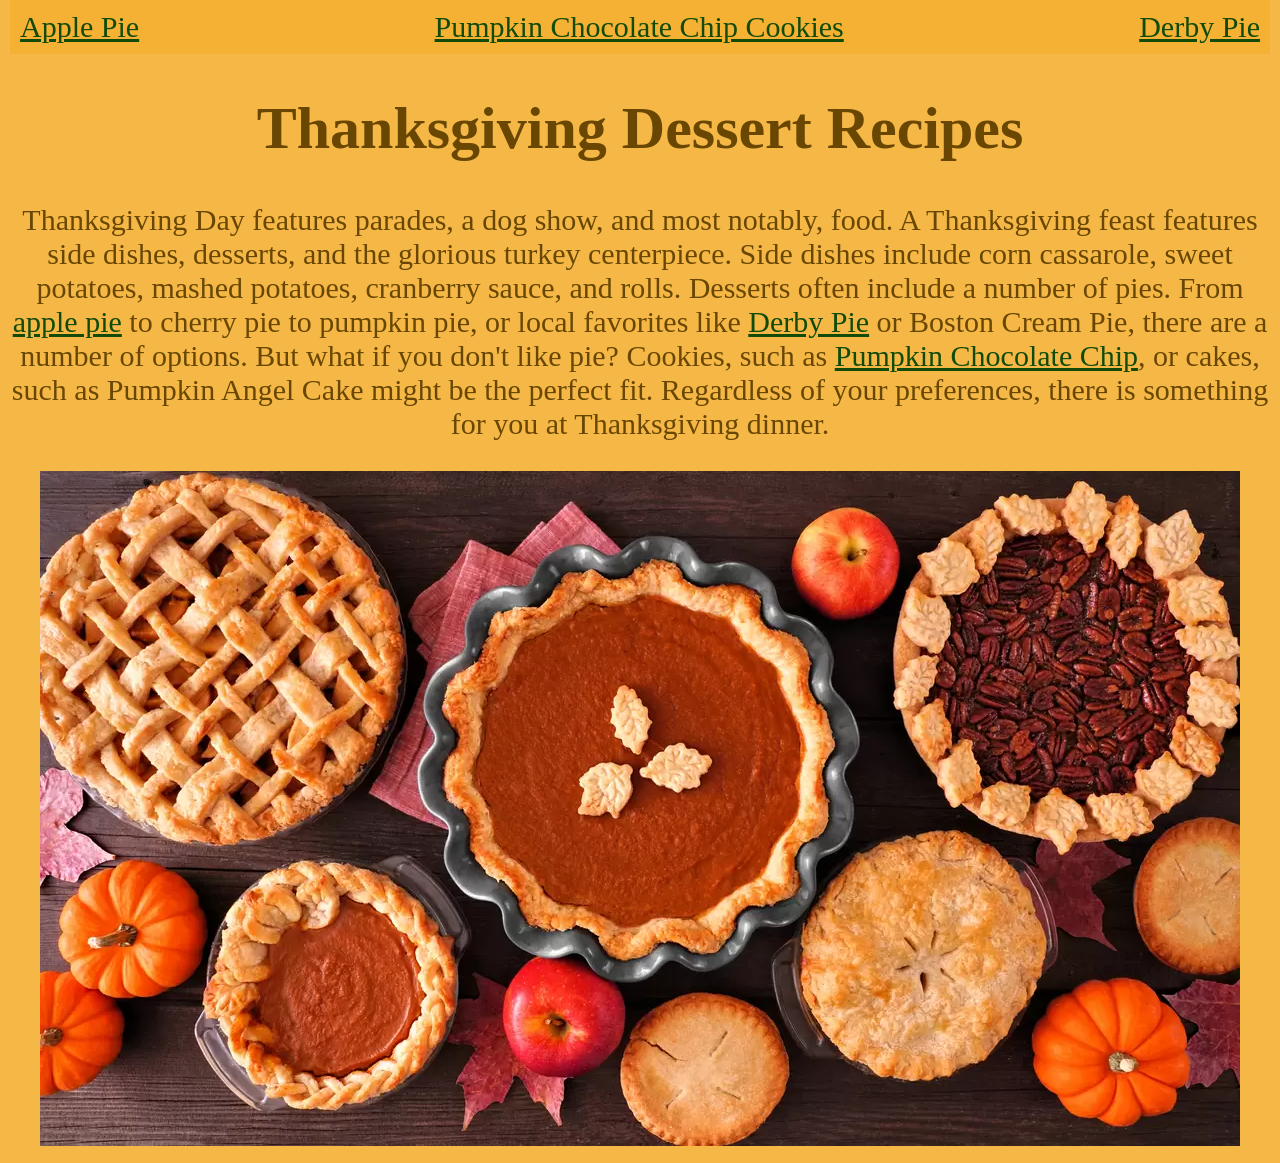
<file: index.html>
<!Doctype html>
<html>
    <head>
        <title>Odin Recipes</title>
        <link href="style.css" rel="stylesheet" type="text/css">
    </head>
    <body>
        <div class="navbar">
            <a href="recipes\apple-pie.html">Apple Pie</a>
            <a href="recipes\pumpkin-chocolate-chip-cookies.html">Pumpkin Chocolate Chip Cookies</a>
            <a href="recipes\derby-pie.html">Derby Pie</a>
        </div>
        <h1>Thanksgiving Dessert Recipes</h1>
        <p>Thanksgiving Day features parades, a dog show, and most notably, food. A Thanksgiving feast features side dishes, desserts, and the glorious turkey centerpiece. Side dishes include corn cassarole, sweet potatoes, mashed potatoes, cranberry sauce, and rolls. Desserts often include a number of pies. From 
            <a href="recipes\apple-pie.html">apple pie</a> to cherry pie to pumpkin pie, or local favorites like 
            <a href="recipes\derby-pie.html">Derby Pie</a> or Boston Cream Pie, there are a number of options. But what if you don't like pie? Cookies, such as 
            <a href="recipes\pumpkin-chocolate-chip-cookies.html">Pumpkin Chocolate Chip</a>, or cakes, such as Pumpkin Angel Cake might be the perfect fit. Regardless of your preferences, there is something for you at Thanksgiving dinner.
        </p>
        <img alt="Table with pies decorated with pumpkins, apples, and leaves" src="assets\Thanksgiving-Desserts.webp">
    </body>
</html>
</file>
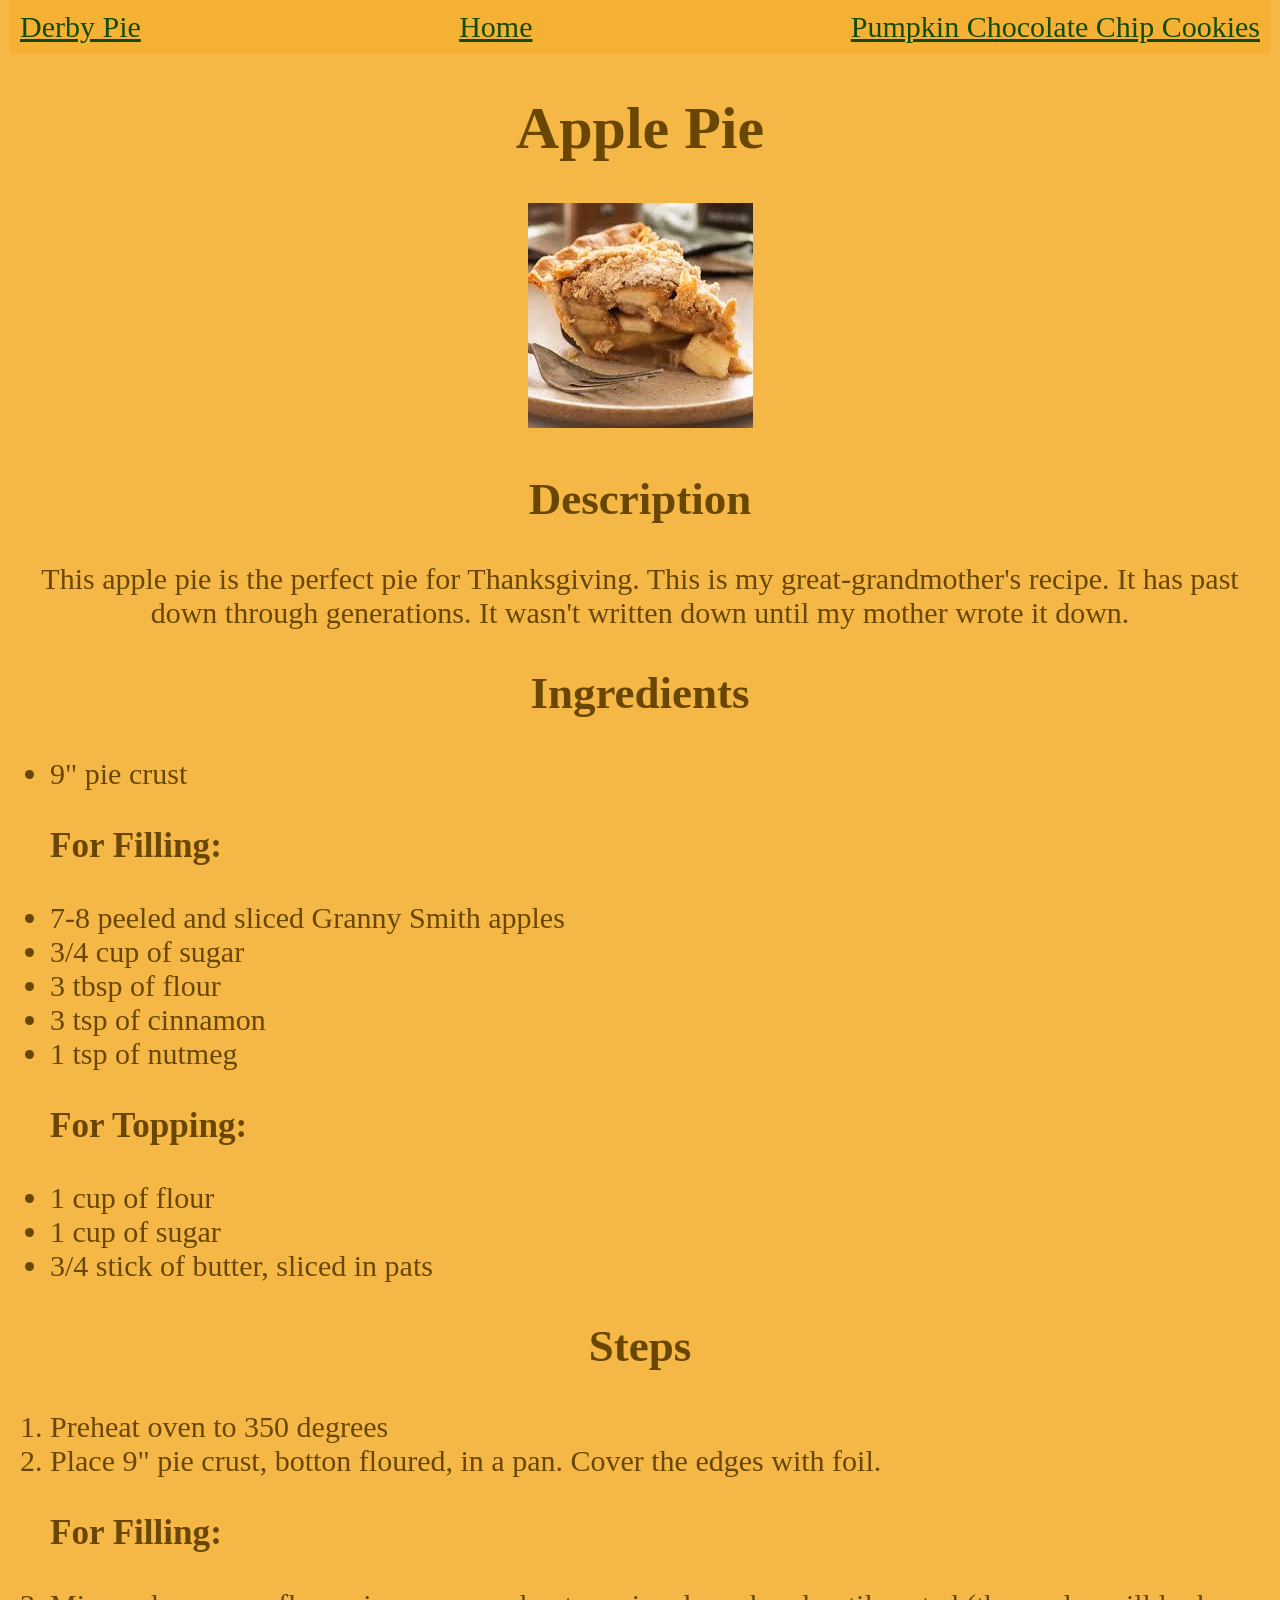
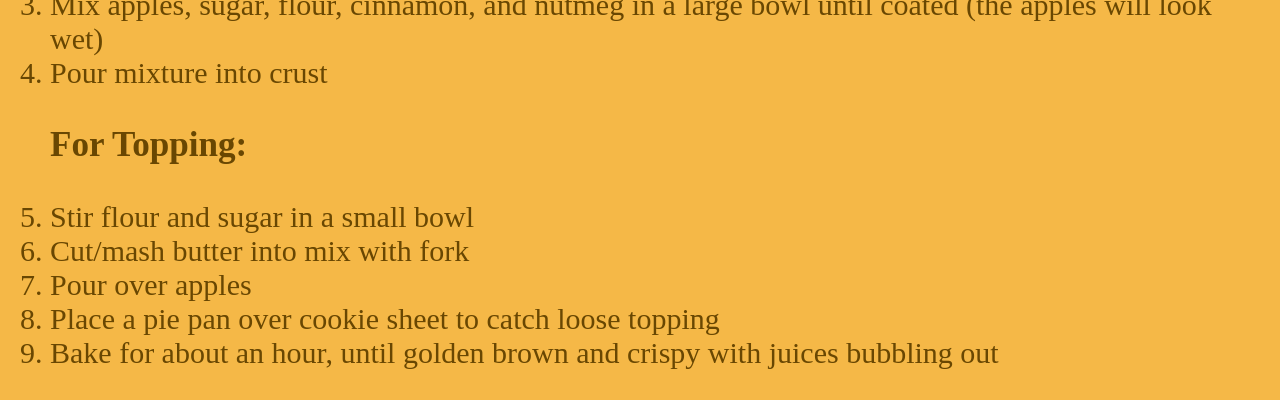
<file: recipes/apple-pie.html>
<!DOCTYPE html>
<html>
    <head>
        <title>Apple Pie</title>
        <link href="../style.css" rel="stylesheet" type="text/css">
    </head>
    <body>
        <div class="navbar">
            <a href="derby-pie.html">Derby Pie</a>
            <a href="../index.html">Home</a>
            <a href="pumpkin-chocolate-chip-cookies.html">Pumpkin Chocolate Chip Cookies</a>
        </div>
        <h1>Apple Pie</h1>
        <img alt="Apple Pie" src="../assets\Apple-Pie.jpg">
        <h2>Description</h2>
        <p>This apple pie is the perfect pie for Thanksgiving. This is my great-grandmother's recipe. It has past down through generations. It wasn't written down until my mother wrote it down.</p>
        <h2>Ingredients</h2>
        <ul>
            <li>9" pie crust</li>
            <h3>For Filling:</h3>
            <li>7-8 peeled and sliced Granny Smith apples</li>
            <li>3/4 cup of sugar</li>
            <li>3 tbsp of flour</li>
            <li>3 tsp of cinnamon</li>
            <li>1 tsp of nutmeg</li>
            <h3>For Topping:</h3>
            <li>1 cup of flour</li>
            <li>1 cup of sugar</li>
            <li>3/4 stick of butter, sliced in pats</li>
        </ul>
        <h2>Steps</h2>
        <ol>
            <li>Preheat oven to 350 degrees</li>
            <li>Place 9" pie crust, botton floured, in a pan. Cover the edges with foil.</li>
            <h3>For Filling:</h3>
            <li>Mix apples, sugar, flour, cinnamon, and nutmeg in a large bowl until coated (the apples will look wet)</li>
            <li>Pour mixture into crust</li>
            <h3>For Topping:</h3>
            <li>Stir flour and sugar in a small bowl</li>
            <li>Cut/mash butter into mix with fork</li>
            <li>Pour over apples</li>
            <li>Place a pie pan over cookie sheet to catch loose topping</li>
            <li>Bake for about an hour, until golden brown and crispy with juices bubbling out</li>
        </ol>
    </body>
</html>
</file>
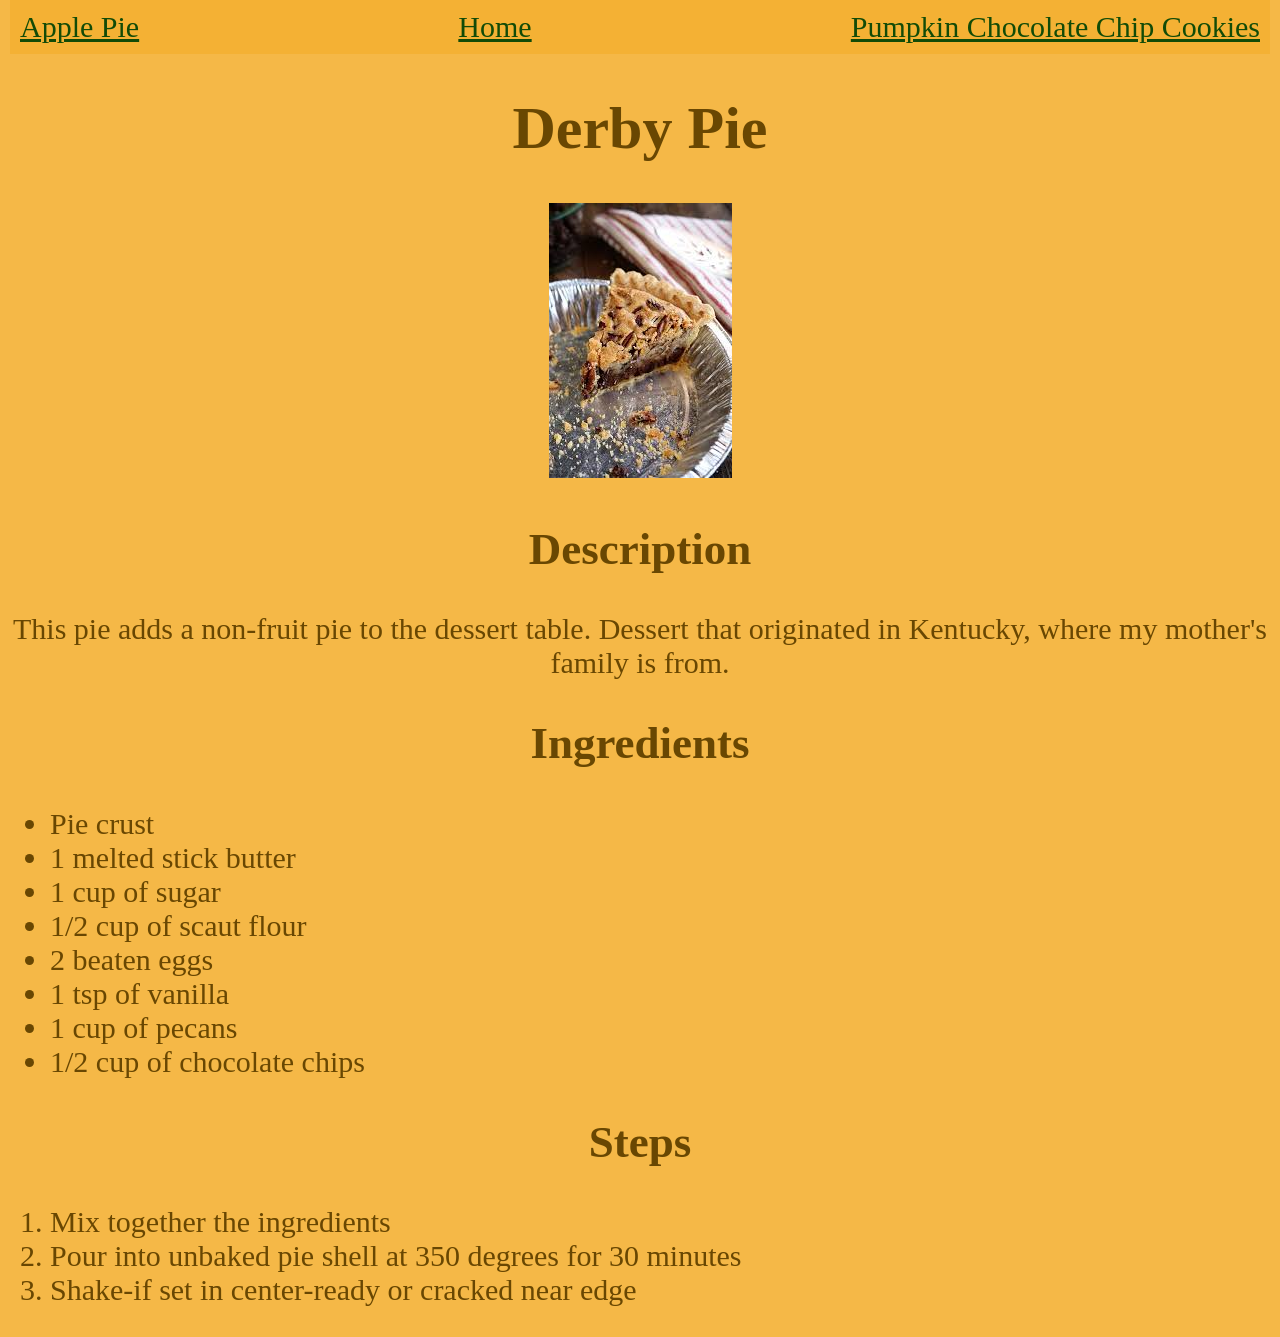
<file: recipes/derby-pie.html>
<!DOCTYPE html>
<html>
    <head>
        <title>Derby Pie</title>
        <link href="../style.css" rel="stylesheet" type="text/css">
    </head>
    <body>
        <div class="navbar">
            <a href="apple-pie.html">Apple Pie</a>
            <a href="../index.html">Home</a>
            <a href="pumpkin-chocolate-chip-cookies.html">Pumpkin Chocolate Chip Cookies</a>
        </div>
        <h1>Derby Pie</h1>
        <img alt="Derby Pie" src="../assets\Derby-Pie.jpg">
        <h2>Description</h2>
        <p>This pie adds a non-fruit pie to the dessert table. Dessert that originated in Kentucky, where my mother's family is from. </p>
        <h2>Ingredients</h2>
        <ul>
            <li>Pie crust</li>
            <li>1 melted stick butter</li>
            <li>1 cup of sugar</li>
            <li>1/2 cup of scaut flour</li>
            <li>2 beaten eggs</li>
            <li>1 tsp of vanilla</li>
            <li>1 cup of pecans</li>
            <li>1/2 cup of chocolate chips</li>
        </ul>
        <h2>Steps</h2>
        <ol>
            <li>Mix together the ingredients</li>
            <li>Pour into unbaked pie shell at 350 degrees for 30 minutes</li>
            <li>Shake-if set in center-ready or cracked near edge</li>
        </ol>
    </body>
</html>
</file>
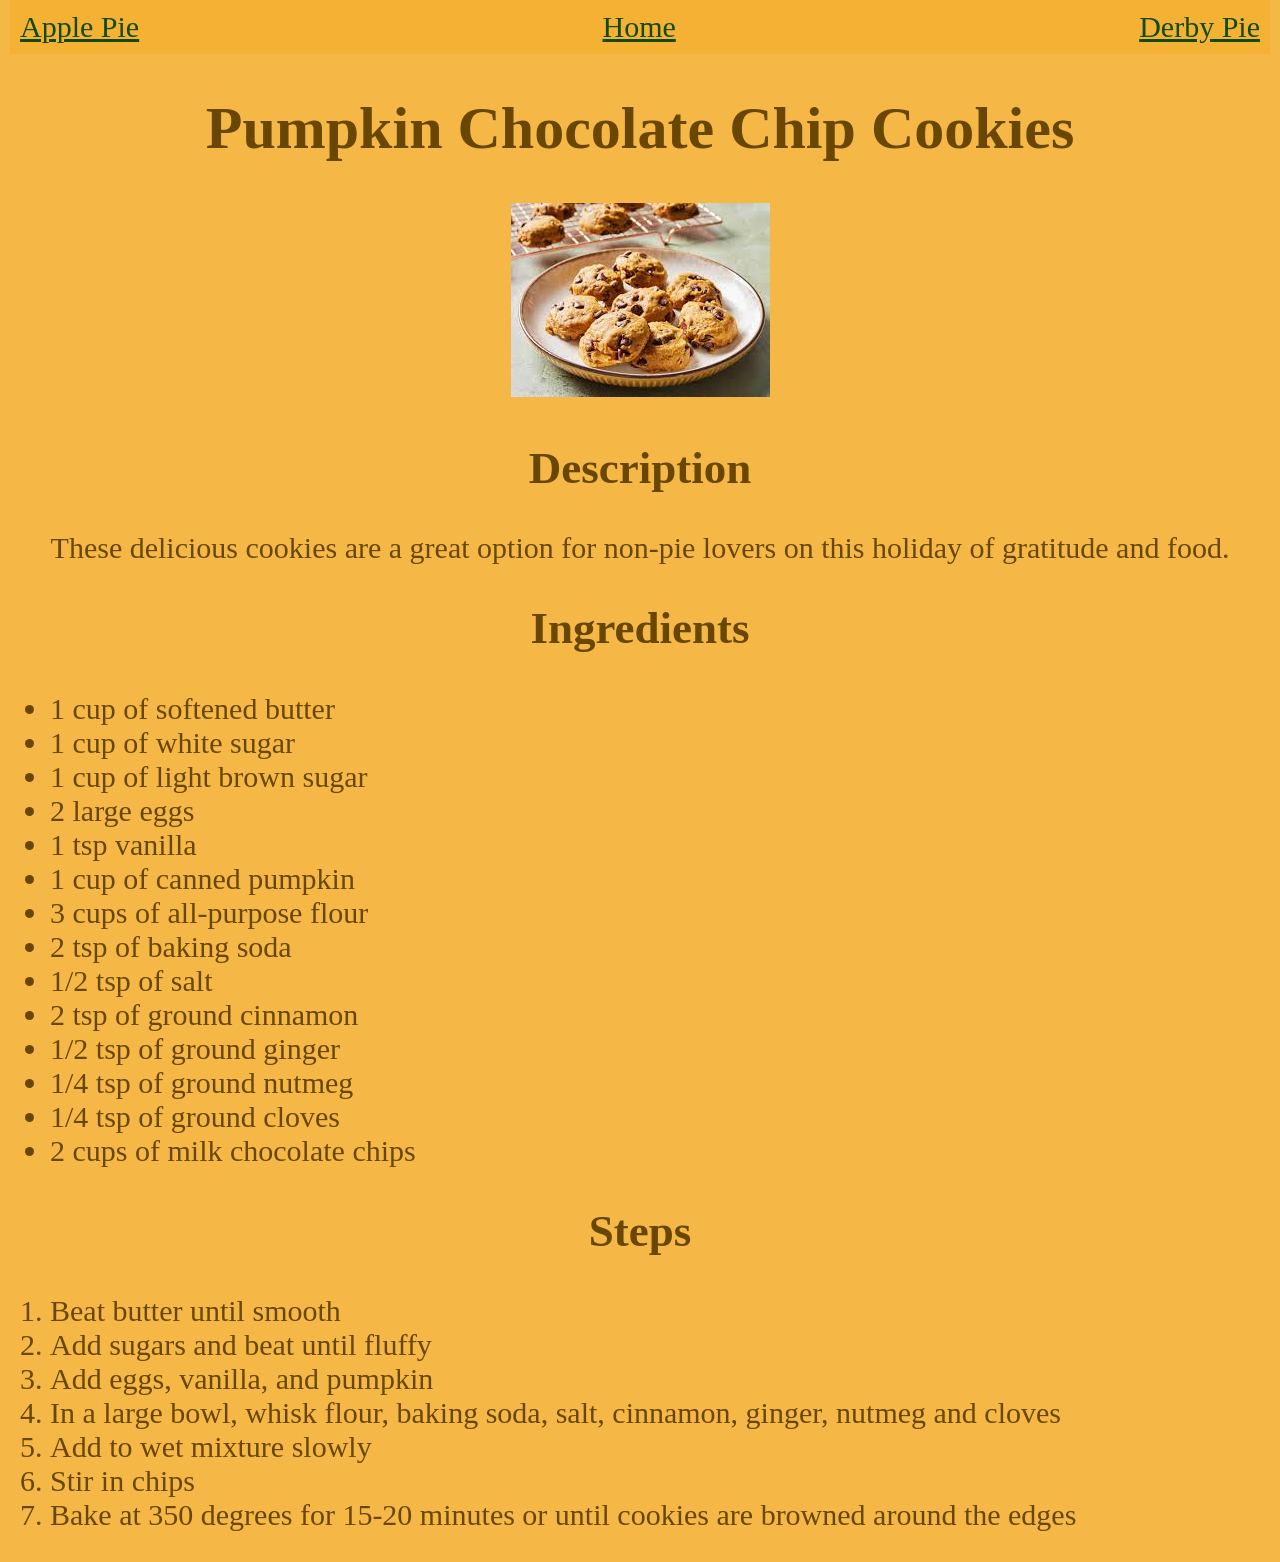
<file: recipes/pumpkin-chocolate-chip-cookies.html>
<!DOCTYPE html>
<html>
    <head>
        <title>Pumpkin Chocolate Chip Cookies</title>
        <link href="../style.css" rel="stylesheet" type="text/css">
    </head>
    <body>
        <div class="navbar">
            <a href="apple-pie.html">Apple Pie</a>
            <a href="../index.html">Home</a>
            <a href="derby-pie.html">Derby Pie</a>
        </div>
        <h1>Pumpkin Chocolate Chip Cookies</h1>
        <img alt="Pumpkin Chocolate Chip Cookies" src="../assets\Pumpkin-Chocolate-Chip-Cookies.jpg">
        <h2>Description</h2>
        <p>These delicious cookies are a great option for non-pie lovers on this holiday of gratitude and food.</p>
        <h2>Ingredients</h2>
        <ul>
            <li>1 cup of softened butter</li>
            <li>1 cup of white sugar</li>
            <li>1 cup of light brown sugar</li>
            <li>2 large eggs</li>
            <li>1 tsp vanilla</li>
            <li>1 cup of canned pumpkin</li>
            <li>3 cups of all-purpose flour</li>
            <li>2 tsp of baking soda</li>
            <li>1/2 tsp of salt</li>
            <li>2 tsp of ground cinnamon</li>
            <li>1/2 tsp of ground ginger</li>
            <li>1/4 tsp of ground nutmeg</li>
            <li>1/4 tsp of ground cloves</li>
            <li>2 cups of milk chocolate chips</li>
        </ul>
        <h2>Steps</h2>
        <ol>
            <li>Beat butter until smooth</li>
            <li>Add sugars and beat until fluffy</li>
            <li>Add eggs, vanilla, and pumpkin</li>
            <li>In a large bowl, whisk flour, baking soda, salt, cinnamon, ginger, nutmeg and cloves</li>
            <li>Add to wet mixture slowly</li>
            <li>Stir in chips</li>
            <li>Bake at 350 degrees for 15-20 minutes or until cookies are browned around the edges</li>
        </ol>
    </body>
</html>
</file>
<file: style.css>
body {
    font-size: 30px;
    margin: 10px;
    margin-top:0px;
    text-align: center;
    color: #694702;
    background-color:#F5B847;
    font-family: 'Times New Roman';
    .navbar{
        background-color: #F4B134;
        justify-content: space-between;
        display: flex;
        padding: 10px;
    }
}
a {
    color: #124B07;
}
ul {
    text-align: left;
}
ol {
    text-align: left;
}
</file>
